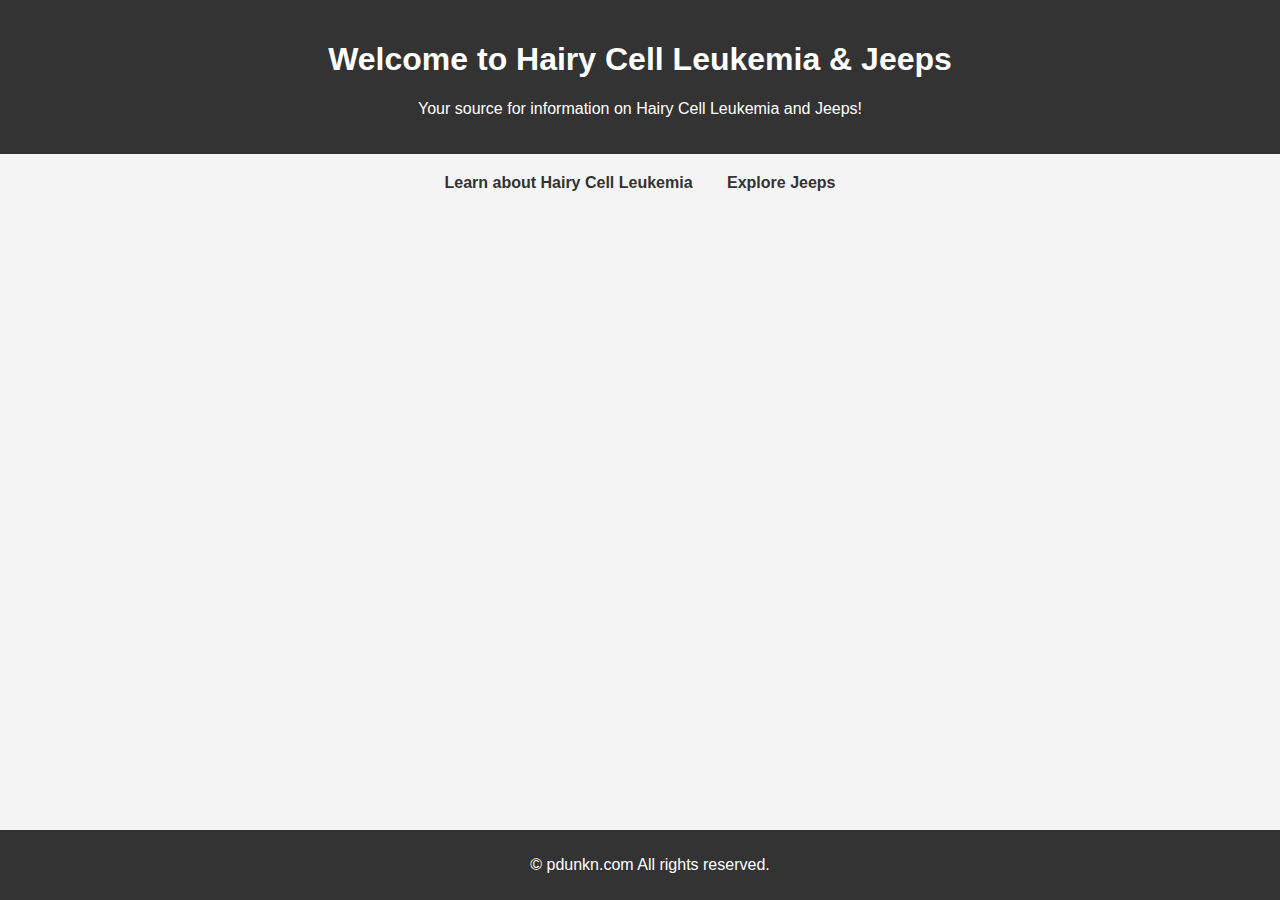
<file: index.html>
<!DOCTYPE html>
<html lang="en">
<head>
    <meta charset="UTF-8">
    <meta name="viewport" content="width=device-width, initial-scale=1.0">
    <title>Welcome to Hairy Cell Leukemia & Jeeps</title>
    <link rel="stylesheet" href="styles.css">
</head>
<body>
    <header>
        <h1>Welcome to Hairy Cell Leukemia & Jeeps</h1>
        <p>Your source for information on Hairy Cell Leukemia and Jeeps!</p>
    </header>

    <nav>
        <ul>
            <li><a href="hcl.html">Learn about Hairy Cell Leukemia</a></li>
            <li><a href="jeeps.html">Explore Jeeps</a></li>
        </ul>
    </nav>

    <footer>
        <p>© pdunkn.com All rights reserved.</p>
    </footer>
</body>
</html>
</file>
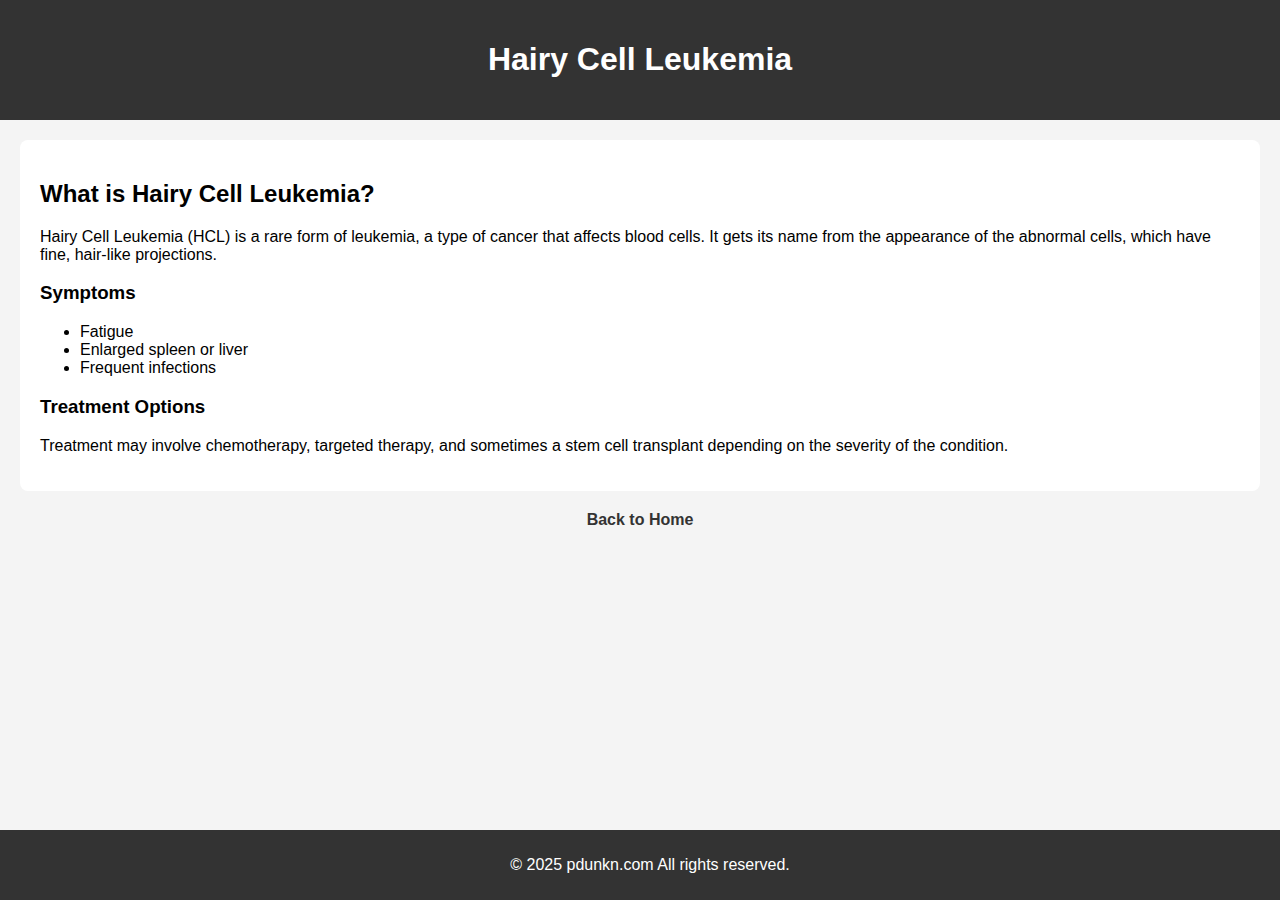
<file: hcl.html>
<!DOCTYPE html>
<html lang="en">
<head>
    <meta charset="UTF-8">
    <meta name="viewport" content="width=device-width, initial-scale=1.0">
    <title>Hairy Cell Leukemia</title>
    <link rel="stylesheet" href="styles.css">
</head>
<body>
    <header>
        <h1>Hairy Cell Leukemia</h1>
    </header>

    <section>
        <h2>What is Hairy Cell Leukemia?</h2>
        <p>Hairy Cell Leukemia (HCL) is a rare form of leukemia, a type of cancer that affects blood cells. It gets its name from the appearance of the abnormal cells, which have fine, hair-like projections.</p>

        <h3>Symptoms</h3>
        <ul>
            <li>Fatigue</li>
            <li>Enlarged spleen or liver</li>
            <li>Frequent infections</li>
        </ul>

        <h3>Treatment Options</h3>
        <p>Treatment may involve chemotherapy, targeted therapy, and sometimes a stem cell transplant depending on the severity of the condition.</p>
    </section>

    <nav>
        <a href="index.html">Back to Home</a>
    </nav>

    <footer>
        <p>© 2025 pdunkn.com All rights reserved.</p>
    </footer>
</body>
</html>
</file>
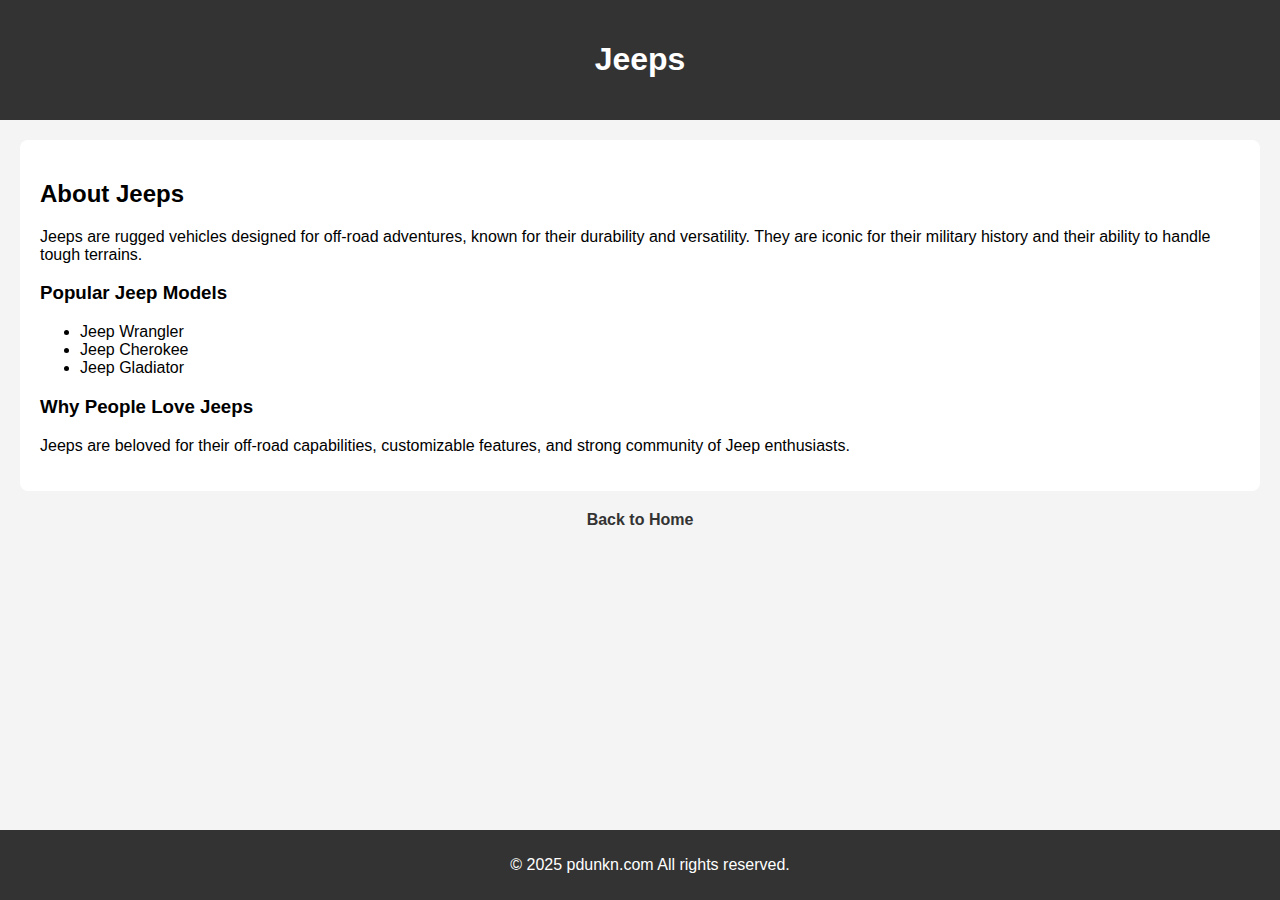
<file: jeeps.html>
<!DOCTYPE html>
<html lang="en">
<head>
    <meta charset="UTF-8">
    <meta name="viewport" content="width=device-width, initial-scale=1.0">
    <title>Jeeps</title>
    <link rel="stylesheet" href="styles.css">
</head>
<body>
    <header>
        <h1>Jeeps</h1>
    </header>

    <section>
        <h2>About Jeeps</h2>
        <p>Jeeps are rugged vehicles designed for off-road adventures, known for their durability and versatility. They are iconic for their military history and their ability to handle tough terrains.</p>

        <h3>Popular Jeep Models</h3>
        <ul>
            <li>Jeep Wrangler</li>
            <li>Jeep Cherokee</li>
            <li>Jeep Gladiator</li>
        </ul>

        <h3>Why People Love Jeeps</h3>
        <p>Jeeps are beloved for their off-road capabilities, customizable features, and strong community of Jeep enthusiasts.</p>
    </section>

    <nav>
        <a href="index.html">Back to Home</a>
    </nav>

    <footer>
        <p>© 2025 pdunkn.com All rights reserved.</p>
    </footer>
</body>
</html>
</file>
<file: styles.css>
/* Basic styling */
body {
    font-family: Arial, sans-serif;
    margin: 0;
    padding: 0;
    background-color: #f4f4f4;
}

header {
    background-color: #333;
    color: white;
    padding: 20px;
    text-align: center;
}

nav {
    margin: 20px;
    text-align: center;
}

nav ul {
    list-style-type: none;
    padding: 0;
}

nav ul li {
    display: inline;
    margin: 0 15px;
}

nav a {
    color: #333;
    text-decoration: none;
    font-weight: bold;
}

nav a:hover {
    color: #007BFF;
}

footer {
    background-color: #333;
    color: white;
    padding: 10px;
    text-align: center;
    position: fixed;
    width: 100%;
    bottom: 0;
}

section {
    margin: 20px;
    padding: 20px;
    background-color: white;
    border-radius: 8px;
}
</file>
